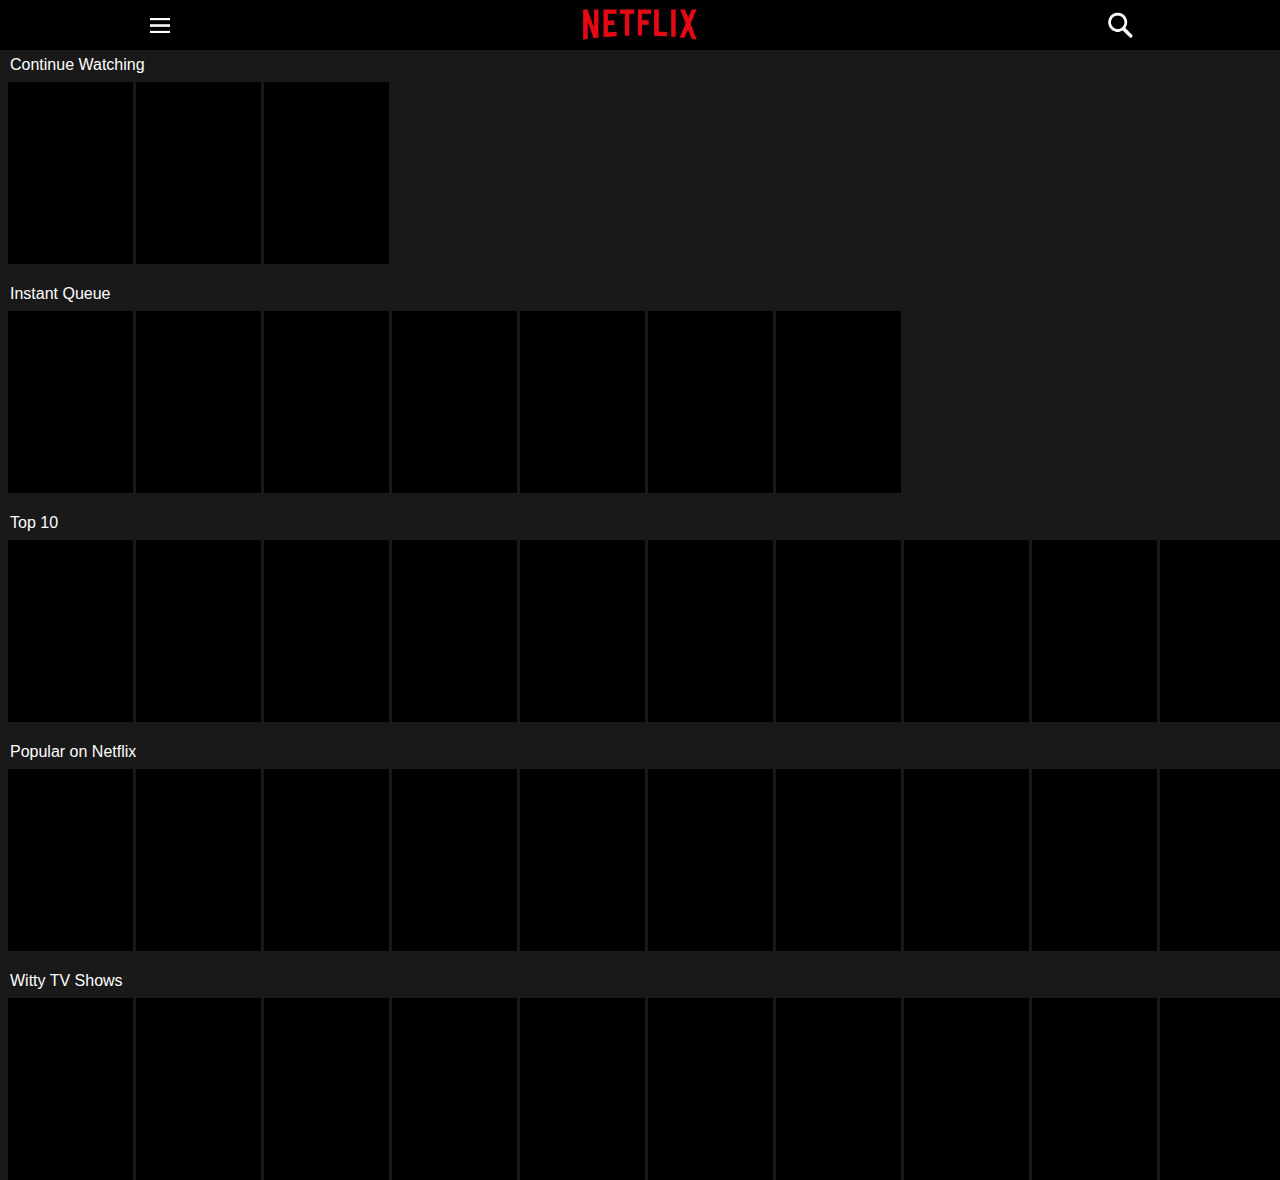
<file: kikito/index.html>
<!doctype html>
<html>
<head>
    <meta charset="utf-8">
    <meta name="viewport" content="width=device-width, initial-scale=1.0">
    <meta name="description" content="Kikito project - http://en.wikipedia.org/wiki/Festival_de_Gramado">
    <meta name="author" content="julianomoraes">
    <title>Kikito Project</title>
    <link href="css/kikito.css" rel="stylesheet">
</head>
<body>
    <div class="header">
        <div class="btn-browse"></div>
        <div class="logo"></div>
        <div class="btn-search"></div>
    </div>
    <div id="mainContainer">
    <!-- this tag closes the main container -->
    </div>

    <template id="movieDetailsTemplate">
        <div id="movieDetailsContainer"  class="movie-details-container page-move-from-left">
            <div class="header">
                <div clas="btn-empty" style="-webkit-flex: 1;"></div>
                <div class="logo"></div>
                <div class="btn-close"></div>
            </div>

            <div id="movieDetailsPic"></div>
            <div id="movieDetailsTitle"></div>
        </div>
    </template>
    
    <div id="loadingScreen" class="movie-details-container"></div>

     <!-- load the scripts here -->
     <script src="js/sampleMovieLists.min.js"></script>
     <script src="js/kikito.min.js"></script>
  </body>
  </html>
</file>
<file: kikito/css/kikito.css>
body {
    background: #191919;
    font-family: sans-serif;
    margin: 0px;
    -webkit-user-select: none; /* disable native selection */ 
}

.header {
    position: fixed;
    top: 0px;
    background: #000000;
    height: 50px;
    width: 100%;
    display: flex; /* it will scale nicely for tablets as well */
    display: -webkit-flex;
    z-index: 2;
}

.header > div {
    background-repeat: no-repeat;

}

.btn-browse {
    flex: 1;
    -webkit-flex: 1;
    background: url('../assets/browse-icon.png');
    background-size: 20px auto;
    background-position: center center;
}

.btn-empty {
    flex: 1;
    -webkit-flex: 1;
    background: url('../assets/browse-icon.png');
    background-size: 20px auto;
    background-position: center center;
}

.logo {
    flex: 2;
    -webkit-flex: 2;
    background: url('../assets/logo.png');
    background-color: black;
    background-size: 114px auto;
    background-position: center center;
}

.btn-search {
    flex: 1;
    -webkit-flex: 1;
    background: url('../assets/search-icon.png');
    background-size: 25px auto;
    background-position: center center;
}

.btn-close {
    flex:1;
	-webkit-flex: 1;
    background: url('../assets/close-icon.png');
    background-size: 15px auto;
    background-position: 80% 50%;
}

#mainContainer {
   margin-top: 35px; /* Size of the header - 15px */
}

.txt-category {
    color:white;
    padding: 21px 0px 8px 10px;
}

.h-list {
    height: 182px;
    overflow-x: scroll;
    overflow-y: hidden;
    -webkit-overflow-scrolling: touch; /* It implements elastic effect when scrolling */
    white-space: nowrap;
    padding-left: 8px;
    /*-webkit-transform: translateZ(0);*/  /* TODO: Check if it makes any difference */
}

/* It does not work for dynamic width because the browser fills the background for the size of the div */
/*.h-list-background {
    height: 100%;
    background: transparent url('../assets/blank-border.jpg') 0 0;
    background-size: 120px auto;
    background-repeat: repeat-x;
}
*/

.h-ele {
    width: 125px;
    height: 182px;
    background-size: auto 182px;
    background-repeat: no-repeat;
    margin-right: 0px;
    display: inline-block;
    margin-right: 3px; /* we want 8px, considering inline-block adds 5px we need extra 3 */
    -webkit-transform: translateZ(0);
}

.h-ele-selected {
    opacity: 0.5;
}

.movie-details-container {
   position: fixed;
   top: 0px;
   width: 100%;
   height: 100%;
   background: #191919;
   z-index: 2;
}

#movieDetailsPic {
    float: left;
    width: 125px;
    height: 180px;
    margin: 58px 8px 8px 8px;
    background: red;
    background-size: auto 180px;
    background-repeat: no-repeat;
}

#movieDetailsTitle {
    margin: 60px 8px 8px 8px;
    color: #FFFFFF;
}

.page-move-from-left {
	-webkit-animation: move-from-left .6s ease both;
}

@-webkit-keyframes move-from-left {
	from { -webkit-transform: translateX(-100%) translateZ(0); }
}

.page-move-to-left {
	-webkit-animation: move-to-left .6s ease both;
}

@-webkit-keyframes move-to-left {
	from { }
	to { -webkit-transform: translateX(-100%) translateZ(0); }
}

::-webkit-scrollbar {
    display: none;
}
</file>
